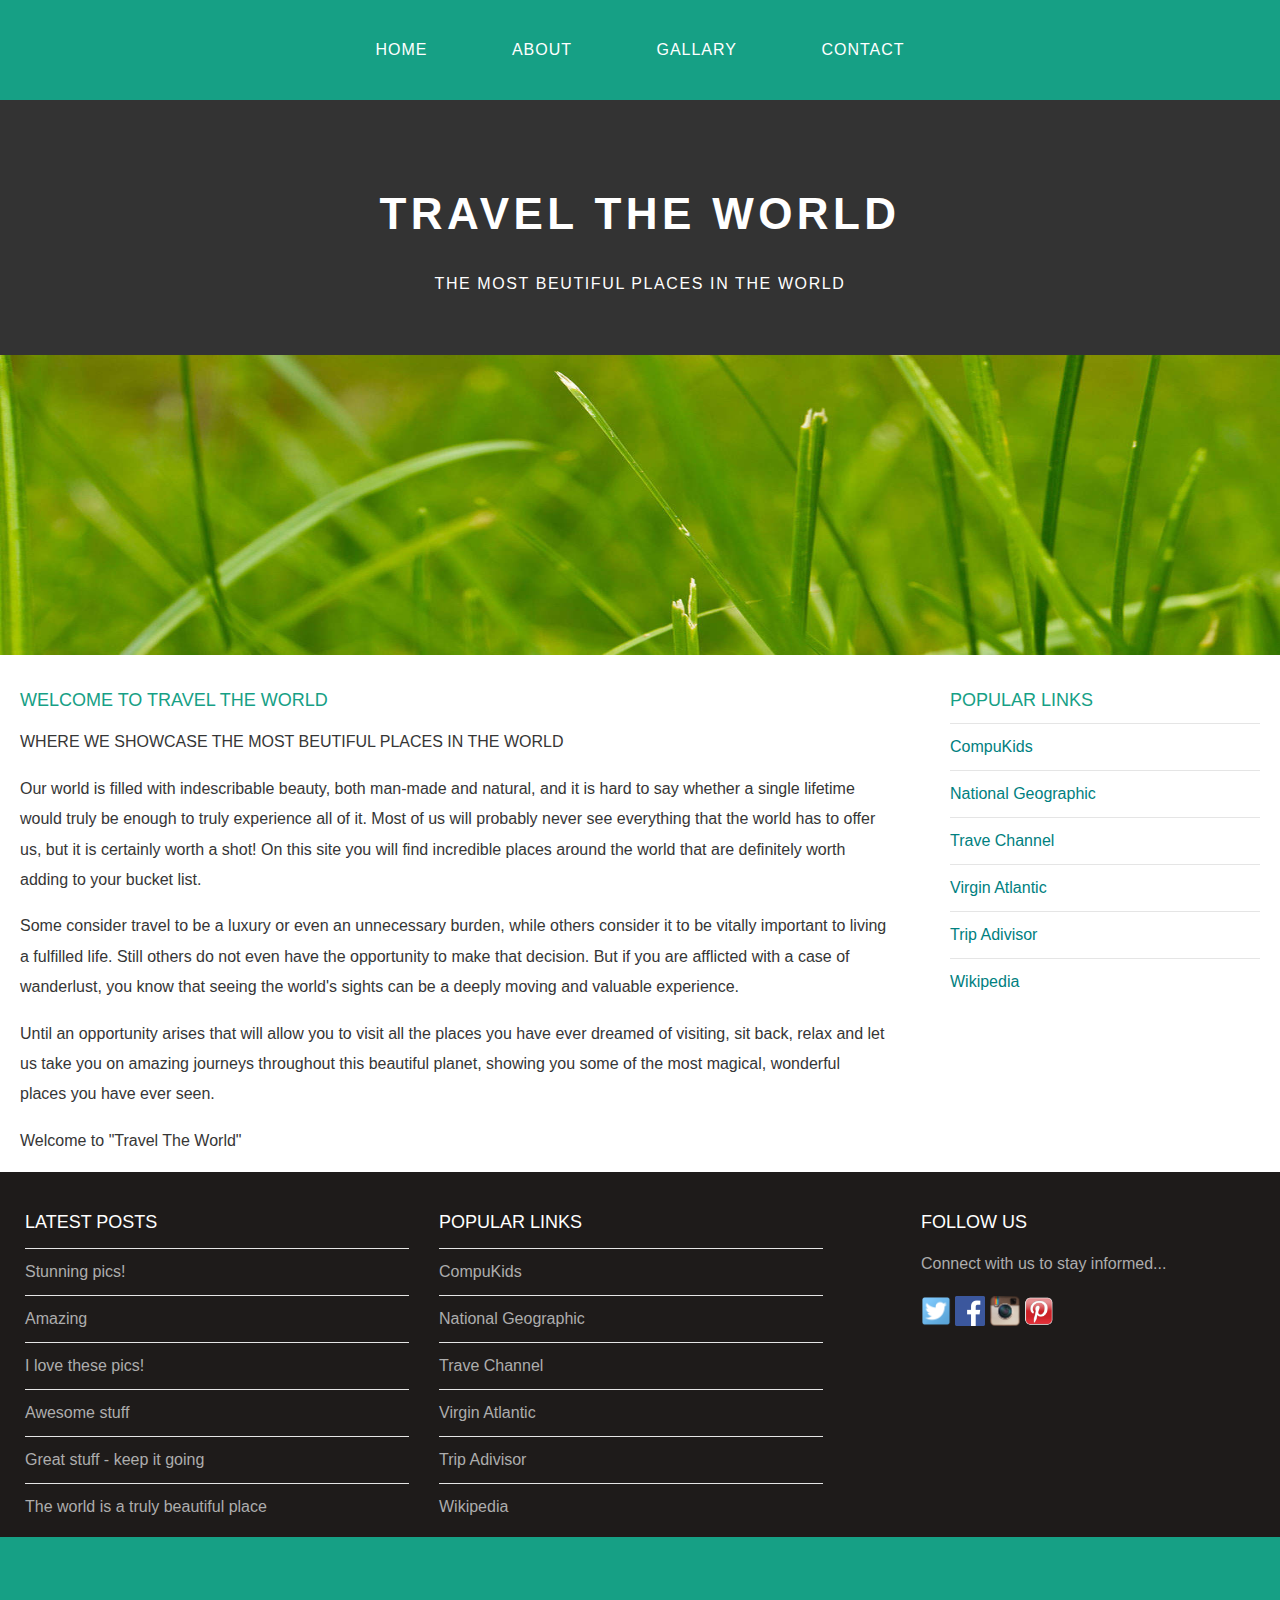
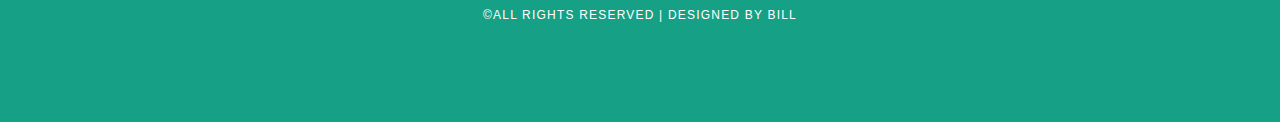
<file: index.html>
<!DOCTYPE html>
<html>
<head>
    <title>Travel The World</title>
    <link rel="stylesheet" href="style.css"/>
    </head>
<body>
    <div id="menu">
    <ul>
        <li><a href="#">Home</a></li> 
        <li><a href="about.html">About</a></li>
        <li><a href="gallary.html">Gallary</a></li>
        <li><a href="contact.html">Contact</a></li>
        </ul>
    
    </div>
    
    <div id="header">
    <h1>TRAVEL THE WORLD</h1>
        <p>THE MOST BEUTIFUL PLACES IN THE WORLD</p>
    
    </div>
    
    <div id="banner">
    <img src="images/pic01.jpg"/>
    </div>
    <div id="page">
        
    <div id="content">
        <h2>Welcome to Travel The World</h2>
        <p>WHERE WE SHOWCASE THE MOST BEUTIFUL PLACES IN THE WORLD</p>
        <p>Our world is filled with indescribable beauty, both man-made and natural, and it is hard to say whether a single lifetime would truly be enough to truly experience all of it. Most of us will probably never see everything that the world has to offer us, but it is certainly worth a shot! On this site you will find incredible places around the world that are definitely worth adding to your bucket list.</p>
        <p>Some consider travel to be a luxury or even an unnecessary burden, while others consider it to be vitally important to living a fulfilled life. Still others do not even have the opportunity to make that decision. But if you are afflicted with a case of wanderlust, you know that seeing the world's sights can be a deeply moving and valuable experience.</p>
        <p>Until an opportunity arises that will allow you to visit all the places you have ever dreamed of visiting, sit back, relax and let us take you on amazing journeys throughout this beautiful planet, showing you some of the most magical, wonderful places you have ever seen.</p>
        <p>Welcome to "Travel The World"</p>
         </div>
        
        <div id="sidebar">
        <h2>Popular Links</h2>
            <ul class="styled">
                <li><a href="http://www.compukids.me">CompuKids</a></li>
                <li><a href="http://www.nationalgeographic.com/">National Geographic</a></li>
                <li><a href="http://www.travelchannel.com/">Trave Channel</a></li>
                <li><a href="http://www.virgin-atlantic.com/us/en.html">Virgin Atlantic</a></li>
                <li><a href="http://www.tripadvisor.com">Trip Adivisor</a></li>
                <li><a href="https://en.wikipedia.org/wiki/Main_Page">Wikipedia</a></li>
</ul>

        </div>
    </div>
     
    <div id="footer">
        <div id="box1">
        <h2>Latest Posts</h2>
            <ul class="styled">
                <li><a href="#">Stunning pics!</a></li>
                <li><a href="#">Amazing</a></li>
                <li><a href="#">I love these pics!</a></li>
                <li><a href="#">Awesome stuff</a></li>
                <li><a href="#">Great stuff - keep it going</a></li>
                <li><a href="#">The world is a truly beautiful place</a></li>
</ul>
        </div>
        
        <div id="box2">
        <h2>Popular Links</h2>
            <ul class="styled">
                <li><a href="http://www.compukids.me">CompuKids</a></li>
                <li><a href="http://www.nationalgeographic.com/">National Geographic</a></li>
                <li><a href="http://www.travelchannel.com/">Trave Channel</a></li>
                <li><a href="http://www.virgin-atlantic.com/us/en.html">Virgin Atlantic</a></li>
                <li><a href="http://www.tripadvisor.com">Trip Adivisor</a></li>
                <li><a href="https://en.wikipedia.org/wiki/Main_Page">Wikipedia</a></li>
</ul>
        </div>
        
        <div id="box3">
        <h2>Follow Us</h2>
<p>Connect with us to stay informed...</p>
<a href="#"><img src="images/twitter.png" height="30"/></a>
<a href="#"><img src="images/facebook.png" height="30"/></a>
<a href="#"><img src="images/instagram.png" height="30"/></a>
<a href="#"><img src="images/pinterest.png" height="30"/></a>

</div>
          </div>
    
        <div id="copyright">
        <p>&copy;All Rights Reserved | Designed by Bill</p>
        </div>
    </body>

</html>
</file>
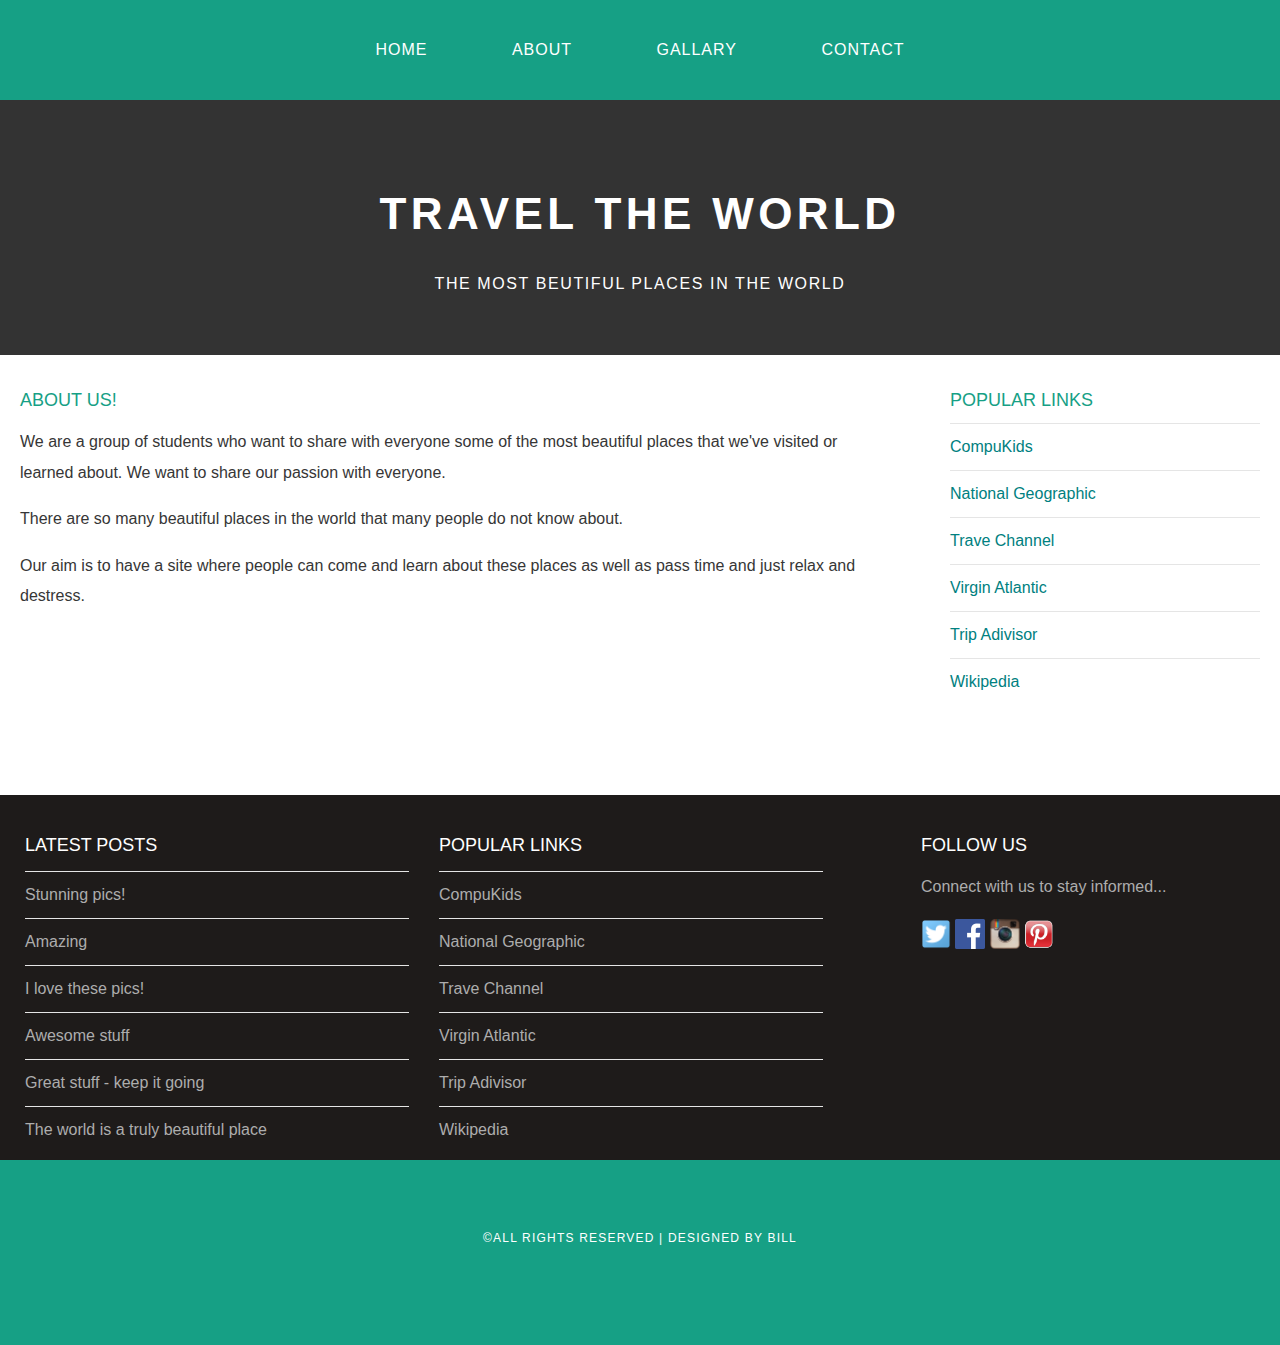
<file: about.html>
<!DOCTYPE html>
<html>
<head>
    <title>Travel The World</title>
    <link rel="stylesheet" href="style.css"/>
    </head>
<body>
    <div id="menu">
    <ul>
        <li><a href="index.html">Home</a></li> 
        <li><a href="#">About</a></li>
        <li><a href="gallary.html">Gallary</a></li>
        <li><a href="contact.html">Contact</a></li>
        </ul>
    
    </div>
    
    <div id="header">
    <h1>TRAVEL THE WORLD</h1>
        <p>THE MOST BEUTIFUL PLACES IN THE WORLD</p>
    
    </div>
    
   
    <div id="page">
        
    <div id="content">
        <h2>ABOUT US!</h2>
        <p>We are a group of students who want to share with everyone some of the most beautiful places that we've visited or learned about. We want to share our passion with everyone.</p>
        <p>There are so many beautiful places in the world that many people do not know about. </p>
        <p>Our aim is to have a site where people can come and learn about these places as well as pass time and just relax and destress. </p>
         </div>
        
        <div id="sidebar">
        <h2>Popular Links</h2>
            <ul class="styled">
                <li><a href="http://www.compukids.me">CompuKids</a></li>
                <li><a href="http://www.nationalgeographic.com/">National Geographic</a></li>
                <li><a href="http://www.travelchannel.com/">Trave Channel</a></li>
                <li><a href="http://www.virgin-atlantic.com/us/en.html">Virgin Atlantic</a></li>
                <li><a href="http://www.tripadvisor.com">Trip Adivisor</a></li>
                <li><a href="https://en.wikipedia.org/wiki/Main_Page">Wikipedia</a></li>
</ul>

        </div>
    </div>
     
    <div id="footer">
        <div id="box1">
        <h2>Latest Posts</h2>
            <ul class="styled">
                <li><a href="#">Stunning pics!</a></li>
                <li><a href="#">Amazing</a></li>
                <li><a href="#">I love these pics!</a></li>
                <li><a href="#">Awesome stuff</a></li>
                <li><a href="#">Great stuff - keep it going</a></li>
                <li><a href="#">The world is a truly beautiful place</a></li>
</ul>
        </div>
        
        <div id="box2">
        <h2>Popular Links</h2>
            <ul class="styled">
                <li><a href="http://www.compukids.me">CompuKids</a></li>
                <li><a href="http://www.nationalgeographic.com/">National Geographic</a></li>
                <li><a href="http://www.travelchannel.com/">Trave Channel</a></li>
                <li><a href="http://www.virgin-atlantic.com/us/en.html">Virgin Atlantic</a></li>
                <li><a href="http://www.tripadvisor.com">Trip Adivisor</a></li>
                <li><a href="https://en.wikipedia.org/wiki/Main_Page">Wikipedia</a></li>
</ul>
        </div>
        
        <div id="box3">
        <h2>Follow Us</h2>
<p>Connect with us to stay informed...</p>
<a href="#"><img src="images/twitter.png" height="30"/></a>
<a href="#"><img src="images/facebook.png" height="30"/></a>
<a href="#"><img src="images/instagram.png" height="30"/></a>
<a href="#"><img src="images/pinterest.png" height="30"/></a>

</div>
          </div>
    
        <div id="copyright">
        <p>&copy;All Rights Reserved | Designed by Bill</p>
        </div>
    </body>

</html>
</file>
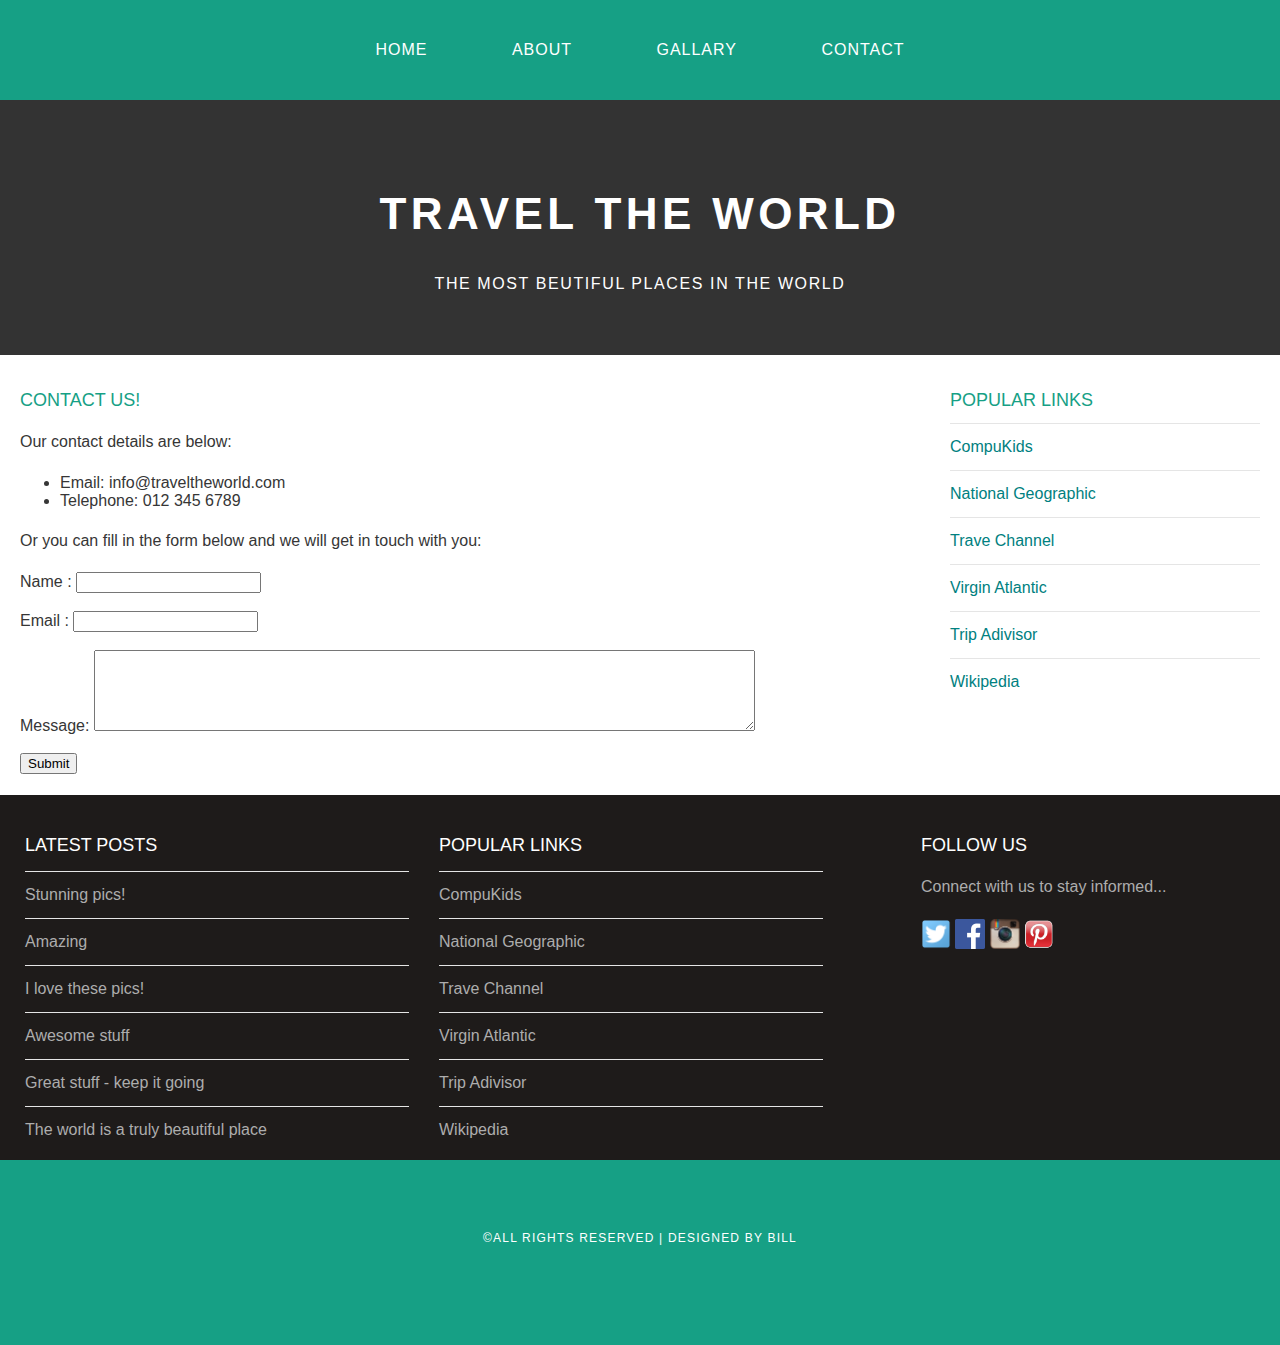
<file: contact.html>
<!DOCTYPE html>
<html>
<head>
    <title>Travel The World</title>
    <link rel="stylesheet" href="style.css"/>
    </head>
<body>
    <div id="menu">
    <ul>
        <li><a href="index.html">Home</a></li> 
        <li><a href="about.html">About</a></li>
        <li><a href="gallary.html">Gallary</a></li>
        <li><a href="#">Contact</a></li>
        </ul>
    
    </div>
    
    <div id="header">
    <h1>TRAVEL THE WORLD</h1>
        <p>THE MOST BEUTIFUL PLACES IN THE WORLD</p>
    
    </div>
    
   
    <div id="page">
        
    <div id="content">
        <h2>CONTACT US!</h2>
       <p>Our contact details are below:</p>
<ul class="style1">
    <li>Email: info@traveltheworld.com</li>
    <li>Telephone: 012 345 6789</li>
</ul>

<p>Or you can fill in the form below and we will get in touch with you:</p>
<form>
    Name     : <input type="text" /><br/><br/>
    Email     : <input type="email" /><br/><br/>
    Message: <textarea cols="80" rows="5"></textarea><br/><br/>
    <input type="submit" value="Submit"/>
</form>
         </div>
        
        <div id="sidebar">
        <h2>Popular Links</h2>
            <ul class="styled">
                <li><a href="http://www.compukids.me">CompuKids</a></li>
                <li><a href="http://www.nationalgeographic.com/">National Geographic</a></li>
                <li><a href="http://www.travelchannel.com/">Trave Channel</a></li>
                <li><a href="http://www.virgin-atlantic.com/us/en.html">Virgin Atlantic</a></li>
                <li><a href="http://www.tripadvisor.com">Trip Adivisor</a></li>
                <li><a href="https://en.wikipedia.org/wiki/Main_Page">Wikipedia</a></li>
</ul>

        </div>
    </div>
     
    <div id="footer">
        <div id="box1">
        <h2>Latest Posts</h2>
            <ul class="styled">
                <li><a href="#">Stunning pics!</a></li>
                <li><a href="#">Amazing</a></li>
                <li><a href="#">I love these pics!</a></li>
                <li><a href="#">Awesome stuff</a></li>
                <li><a href="#">Great stuff - keep it going</a></li>
                <li><a href="#">The world is a truly beautiful place</a></li>
</ul>
        </div>
        
        <div id="box2">
        <h2>Popular Links</h2>
            <ul class="styled">
                <li><a href="http://www.compukids.me">CompuKids</a></li>
                <li><a href="http://www.nationalgeographic.com/">National Geographic</a></li>
                <li><a href="http://www.travelchannel.com/">Trave Channel</a></li>
                <li><a href="http://www.virgin-atlantic.com/us/en.html">Virgin Atlantic</a></li>
                <li><a href="http://www.tripadvisor.com">Trip Adivisor</a></li>
                <li><a href="https://en.wikipedia.org/wiki/Main_Page">Wikipedia</a></li>
</ul>
        </div>
        
        <div id="box3">
        <h2>Follow Us</h2>
<p>Connect with us to stay informed...</p>
<a href="#"><img src="images/twitter.png" height="30"/></a>
<a href="#"><img src="images/facebook.png" height="30"/></a>
<a href="#"><img src="images/instagram.png" height="30"/></a>
<a href="#"><img src="images/pinterest.png" height="30"/></a>

</div>
          </div>
    
        <div id="copyright">
        <p>&copy;All Rights Reserved | Designed by Bill</p>
        </div>
    </body>

</html>
</file>
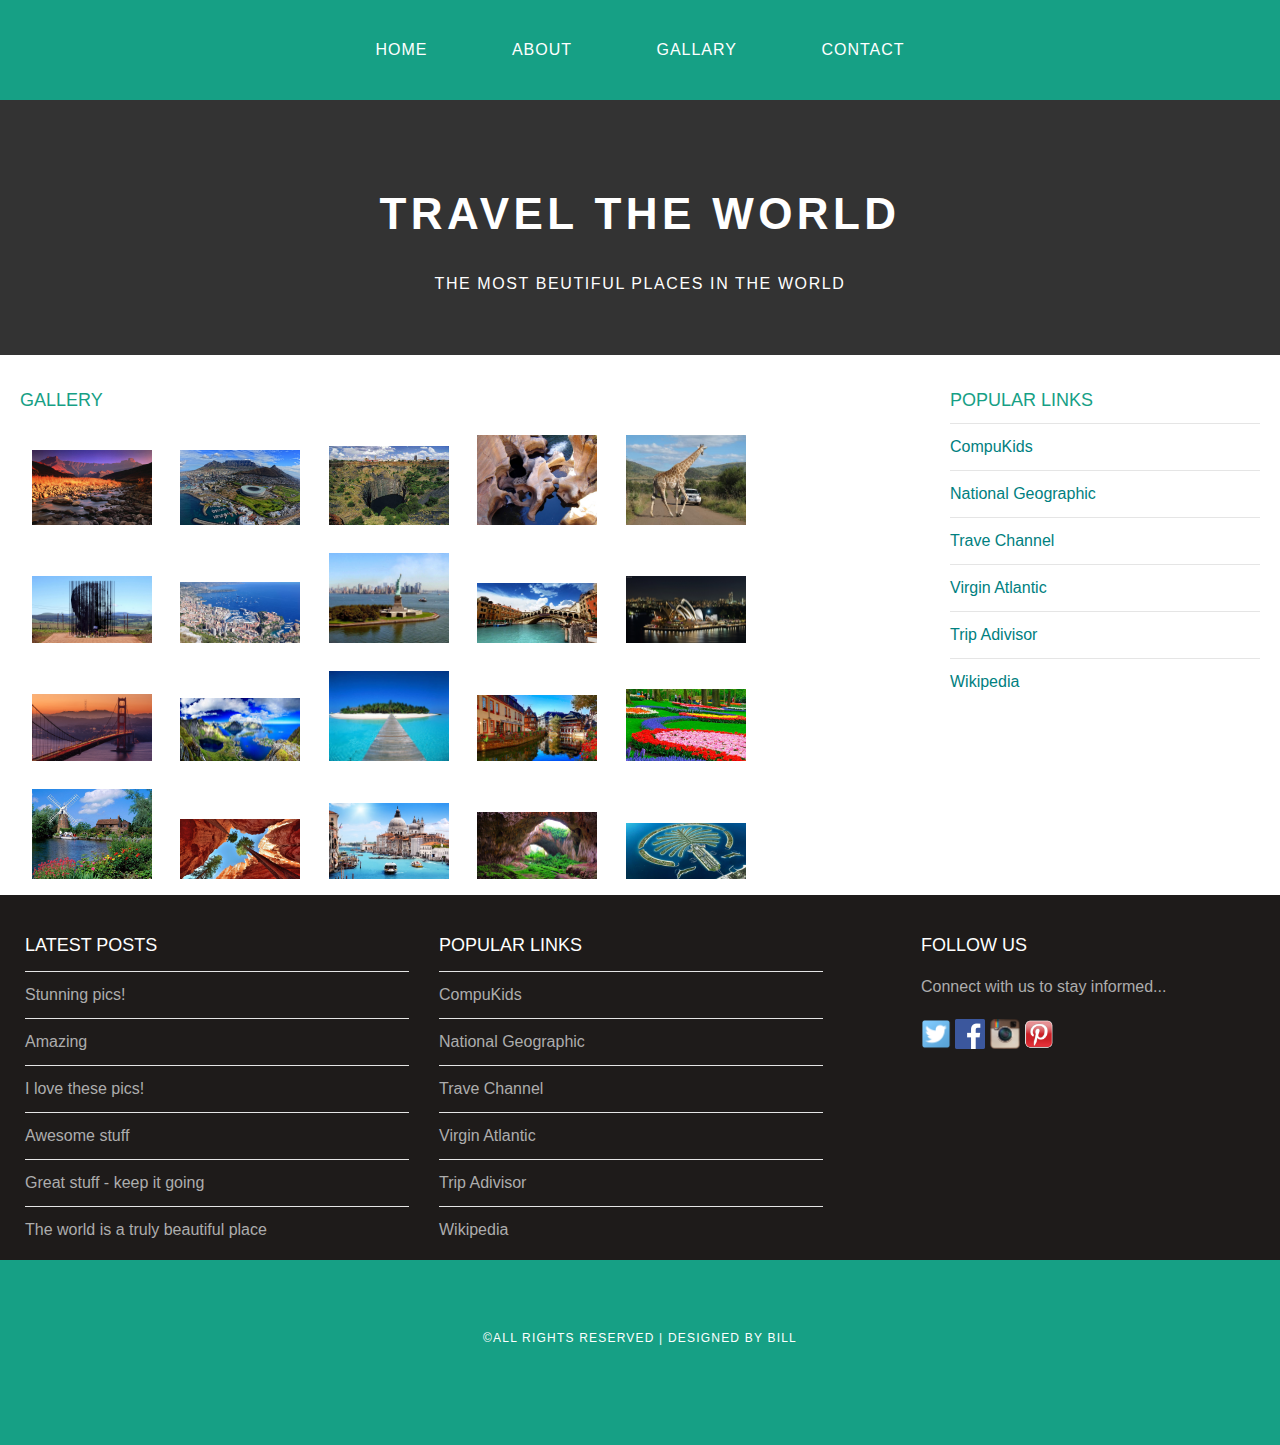
<file: gallary.html>
<!DOCTYPE html>
<html>
<head>
    <title>Travel The World</title>
    <link rel="stylesheet" href="style.css"/>
    </head>
<body>
    <div id="menu">
    <ul>
        <li><a href="index.html">Home</a></li> 
        <li><a href="about.html">About</a></li>
        <li><a href="#">Gallary</a></li>
        <li><a href="contact.html">Contact</a></li>
        </ul>
    
    </div>
    
    <div id="header">
    <h1>TRAVEL THE WORLD</h1>
        <p>THE MOST BEUTIFUL PLACES IN THE WORLD</p>
    
    </div>
    
   
    <div id="page">
        
    <div id="content">
        <h2>GALLERY</h2>
       <div id="gallery">
        <img src="images/pic1.jpg"/>
           <img src="images/pic2.jpg"/>
           <img src="images/pic3.jpg"/>
           <img src="images/pic4.jpg"/>
           <img src="images/pic5.jpg"/>
           <img src="images/pic6.jpg"/>
           <img src="images/pic7.jpg"/>
           <img src="images/pic8.jpg"/>
           <img src="images/pic9.jpg"/>
           <img src="images/pic10.jpg"/>
           <img src="images/pic11.jpg"/>
           <img src="images/pic12.jpg"/>
           <img src="images/pic13.jpg"/>
           <img src="images/pic14.jpg"/>
           <img src="images/pic15.jpg"/>
           <img src="images/pic16.jpg"/>
           <img src="images/pic17.jpg"/>
           <img src="images/pic18.jpg"/>
           <img src="images/pic19.jpg"/>
           <img src="images/pic20.jpg"/>
        </div>
         </div>
        
        <div id="sidebar">
        <h2>Popular Links</h2>
            <ul class="styled">
                <li><a href="http://www.compukids.me">CompuKids</a></li>
                <li><a href="http://www.nationalgeographic.com/">National Geographic</a></li>
                <li><a href="http://www.travelchannel.com/">Trave Channel</a></li>
                <li><a href="http://www.virgin-atlantic.com/us/en.html">Virgin Atlantic</a></li>
                <li><a href="http://www.tripadvisor.com">Trip Adivisor</a></li>
                <li><a href="https://en.wikipedia.org/wiki/Main_Page">Wikipedia</a></li>
</ul>

        </div>
    </div>
     
    <div id="footer">
        <div id="box1">
        <h2>Latest Posts</h2>
            <ul class="styled">
                <li><a href="#">Stunning pics!</a></li>
                <li><a href="#">Amazing</a></li>
                <li><a href="#">I love these pics!</a></li>
                <li><a href="#">Awesome stuff</a></li>
                <li><a href="#">Great stuff - keep it going</a></li>
                <li><a href="#">The world is a truly beautiful place</a></li>
</ul>
        </div>
        
        <div id="box2">
        <h2>Popular Links</h2>
            <ul class="styled">
                <li><a href="http://www.compukids.me">CompuKids</a></li>
                <li><a href="http://www.nationalgeographic.com/">National Geographic</a></li>
                <li><a href="http://www.travelchannel.com/">Trave Channel</a></li>
                <li><a href="http://www.virgin-atlantic.com/us/en.html">Virgin Atlantic</a></li>
                <li><a href="http://www.tripadvisor.com">Trip Adivisor</a></li>
                <li><a href="https://en.wikipedia.org/wiki/Main_Page">Wikipedia</a></li>
</ul>
        </div>
        
        <div id="box3">
        <h2>Follow Us</h2>
<p>Connect with us to stay informed...</p>
<a href="#"><img src="images/twitter.png" height="30"/></a>
<a href="#"><img src="images/facebook.png" height="30"/></a>
<a href="#"><img src="images/instagram.png" height="30"/></a>
<a href="#"><img src="images/pinterest.png" height="30"/></a>

</div>
          </div>
    
        <div id="copyright">
        <p>&copy;All Rights Reserved | Designed by Bill</p>
        </div>
    </body>

</html>
</file>
<file: style.css>
/* **************************************************************** */
/* Universal styles                                                 */
/* **************************************************************** */
body{
    margin: 0;
    padding: 0;
    background-color: white;
    font-family: 'Raleway',sans-serif;
    font-size: 16px;
    font-weight: 400;
    color: #363636;
    
}

p{
    line-height: 190%;
}

a{
    text-decoration: none;
    color: teal;
}
/* **************************************************************** */
/* MENU                                                 */
/* **************************************************************** */
#menu{
    background-color: #16a085;
    height: 100px;
}

#menu ul{
    margin: 0;
    padding: 0;
    list-style-type: none;
    text-align: center;
}
#menu li{
    display: inline-block;
}
#menu a{
    letter-spacing: 1px;
    text-decoration: none;
    text-align: center;
    text-transform: uppercase;
    font-size: 16px;
    line-height: 100px;
    color: white;
    
    padding: 0 40px;
    border: none;
    display: block;
    
}
#menu a hover{
    background-color: #1abc9c;
}

/* **************************************************************** */
/* HEADER                                                           */
/* **************************************************************** */
#header{
    padding: 60px 0px 40px 0px;
    background-color: #333333;
    text-align: center;
}

#header h1{
    letter-spacing: 0.1em;
    font-size: 44px;
    color: white;

}
#header p{
    letter-spacing: 0.1em;
    color: white;
    
}
/* **************************************************************** */
/* BANNER                                                           */
/* **************************************************************** */
#banner{
    height: 300px;
}
#banner img{
    width: 100%;
    height: 300px;
}
/* **************************************************************** */
/* PAGE                                                           */
/* **************************************************************** */
#page{
    min-height: 400px;
    padding: 20px;
    
}
#page h2{
    margin-bottom: 12px;
    text-transform: uppercase;
    font-weight: 400;
    font-size: 18px;
    color: #16a085;
}

/* CONTENT */
#content{
    float: left;
    width: 70%
}
/* SIDEBAR */
#sidebar{
    float: right;
    width: 25%;
    
}
/* LISTS */
ul.styled{
    margin: 0;
    padding: 0;
    list-style-type: none;
}

ul.styled li{
    border-top: solid 1px #e5e5e5;
    padding: 14px 0px;
}
/* **************************************************************** */
/* FOOTER                                                           */
/* **************************************************************** */
#footer{
    width: 100%;
    height: 340px;
    background-color: #1e1b1a;
    padding-top: 25px;
    padding-left: 25px;
    clear: both;
}
#footer h2{
    font-size: 18px;
    font-weight: 400;
    text-transform: uppercase;
    color: white;
    
}
#footer p{
    color: #adadad;
    
}
#footer a{
    color: #adadad;
}

#box1{
    float: left;
    width: 30%;
    padding-right: 30px;
}

#box2{
    float: left;
    width: 30%;
    padding-right: 30px;
}

#box3{
    float: right;
    width: 30%;
    padding-left: 30px;
}
/* **************************************************************** */
/* COPYRIGHT                                                           */
/* **************************************************************** */
#copyright{
    width: 100%;
    height: 130px;
    text-align: center;
    background-color: #16a085;
    padding-top: 55px;
    clear: both;
}

#copyright p{
    font-size: 12px;
    letter-spacing: 0.1em;
    text-transform: uppercase;
    color: white;
}
/* **************************************************************** */
/* GALLERY                                                          */
/* **************************************************************** */
#gallery img{
    width: 120px;
    margin: 12px;
    
    -moz-transition: -moz-transform 0.5s ease-in;
	-webkit-transition: -webkit-transform 0.5s ease-in;
	-o-transition: -o-transform 0.5s ease-in;
}

#gallery img:hover{
	-moz-transform: scale(3);
	-webkit-transform: scale(3);
	-o-transform: scale(3);
 }
</file>
